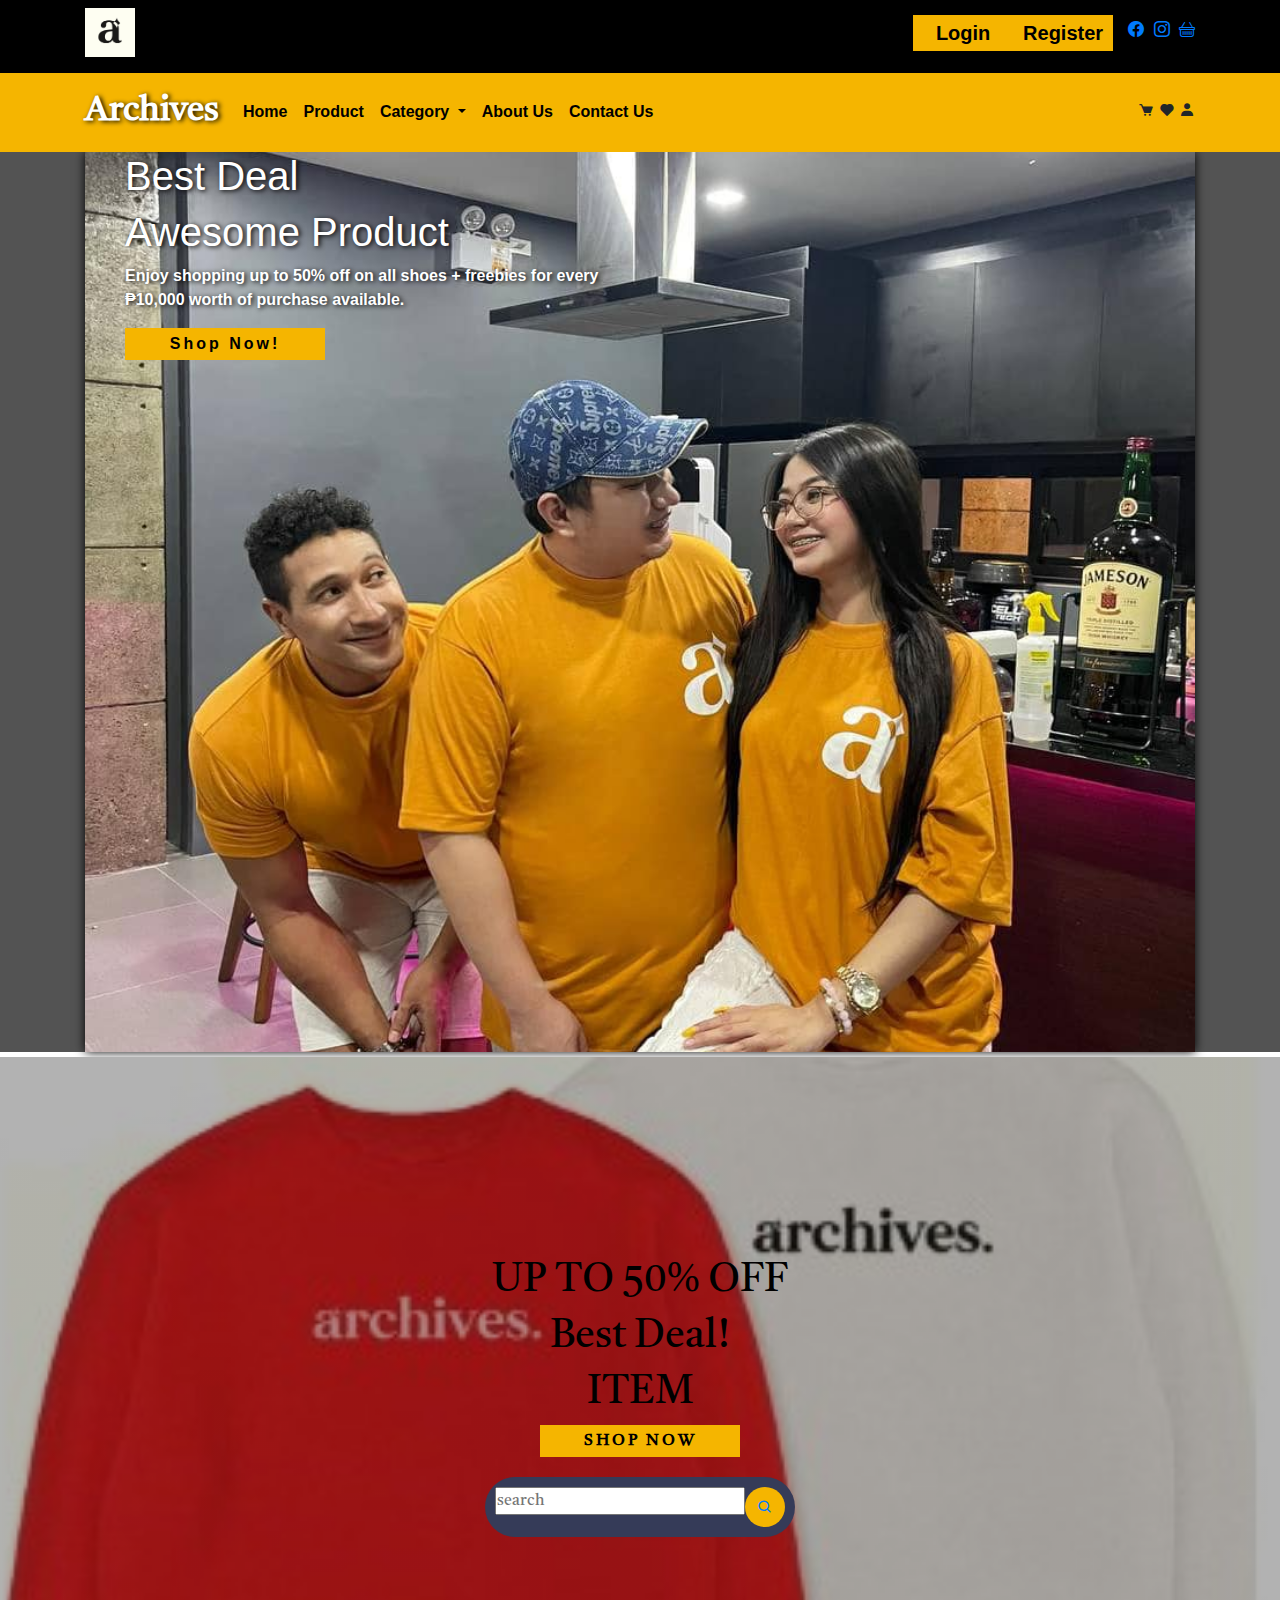
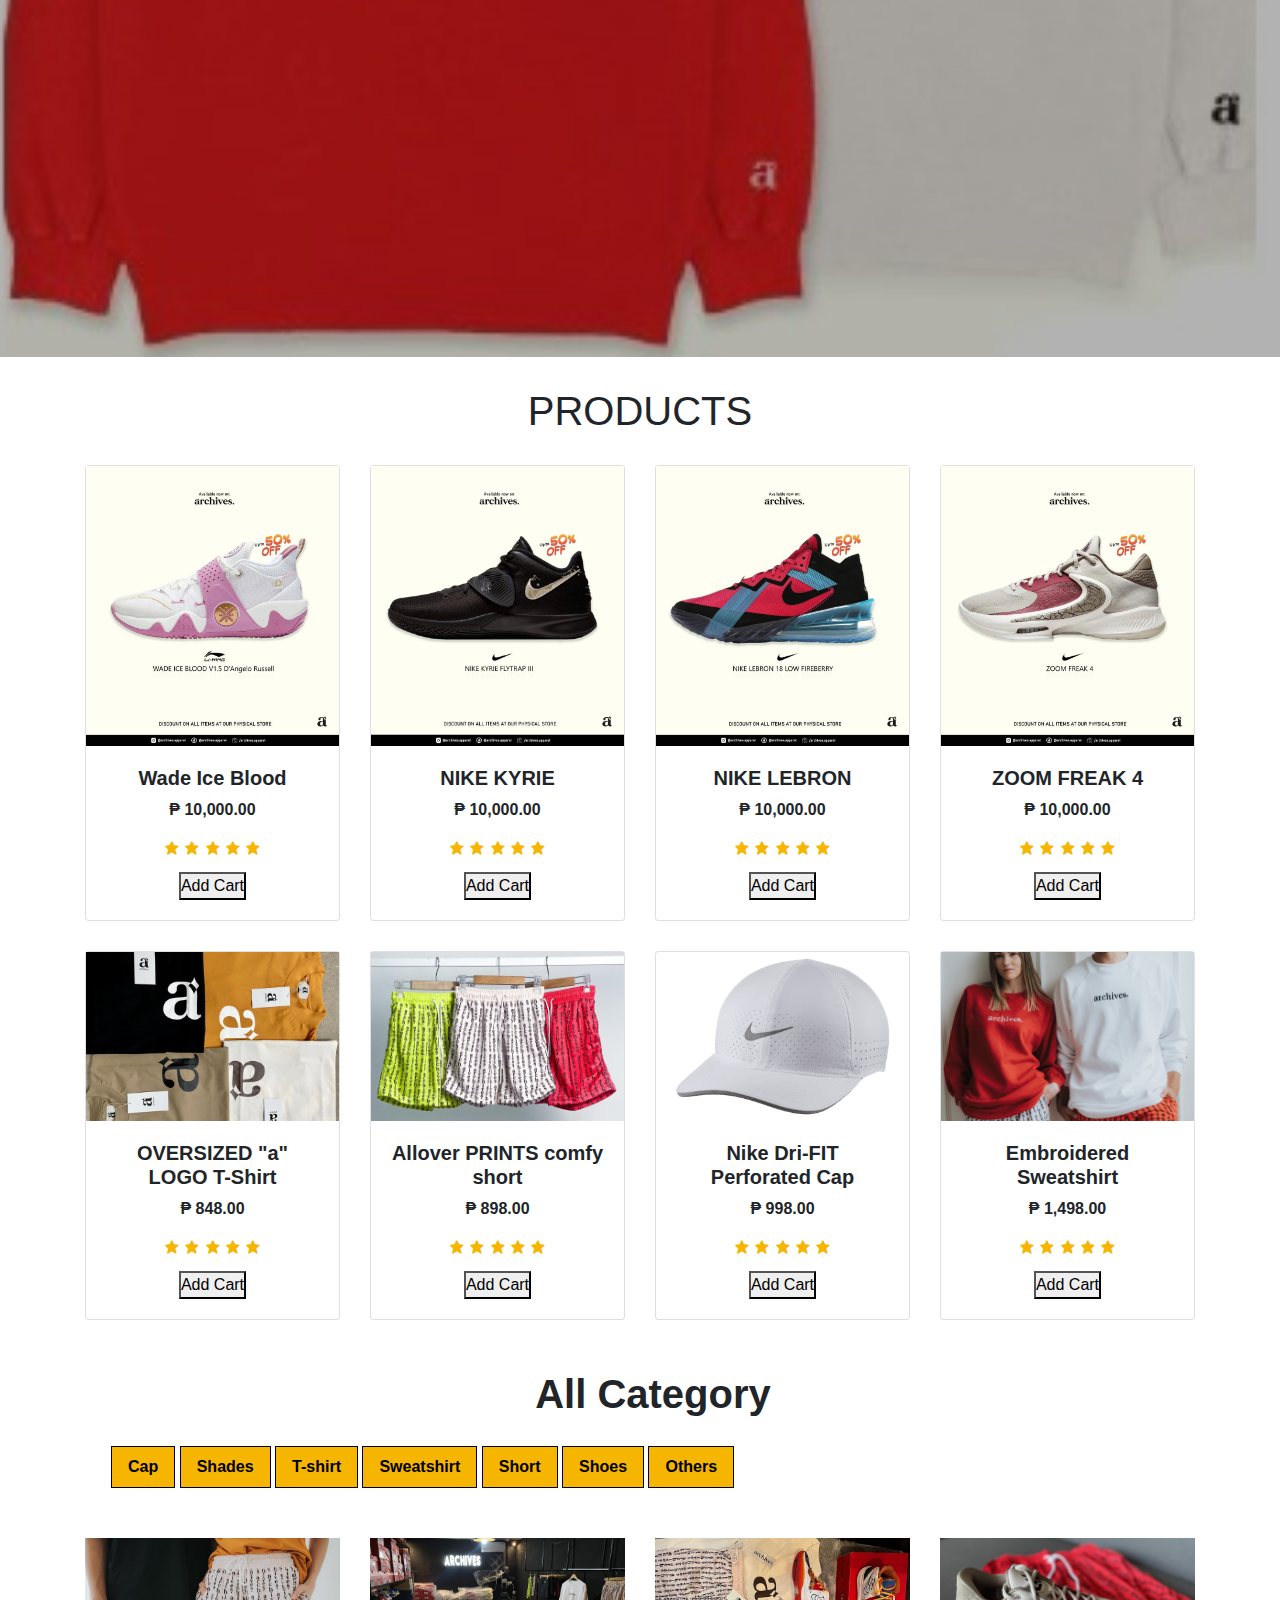
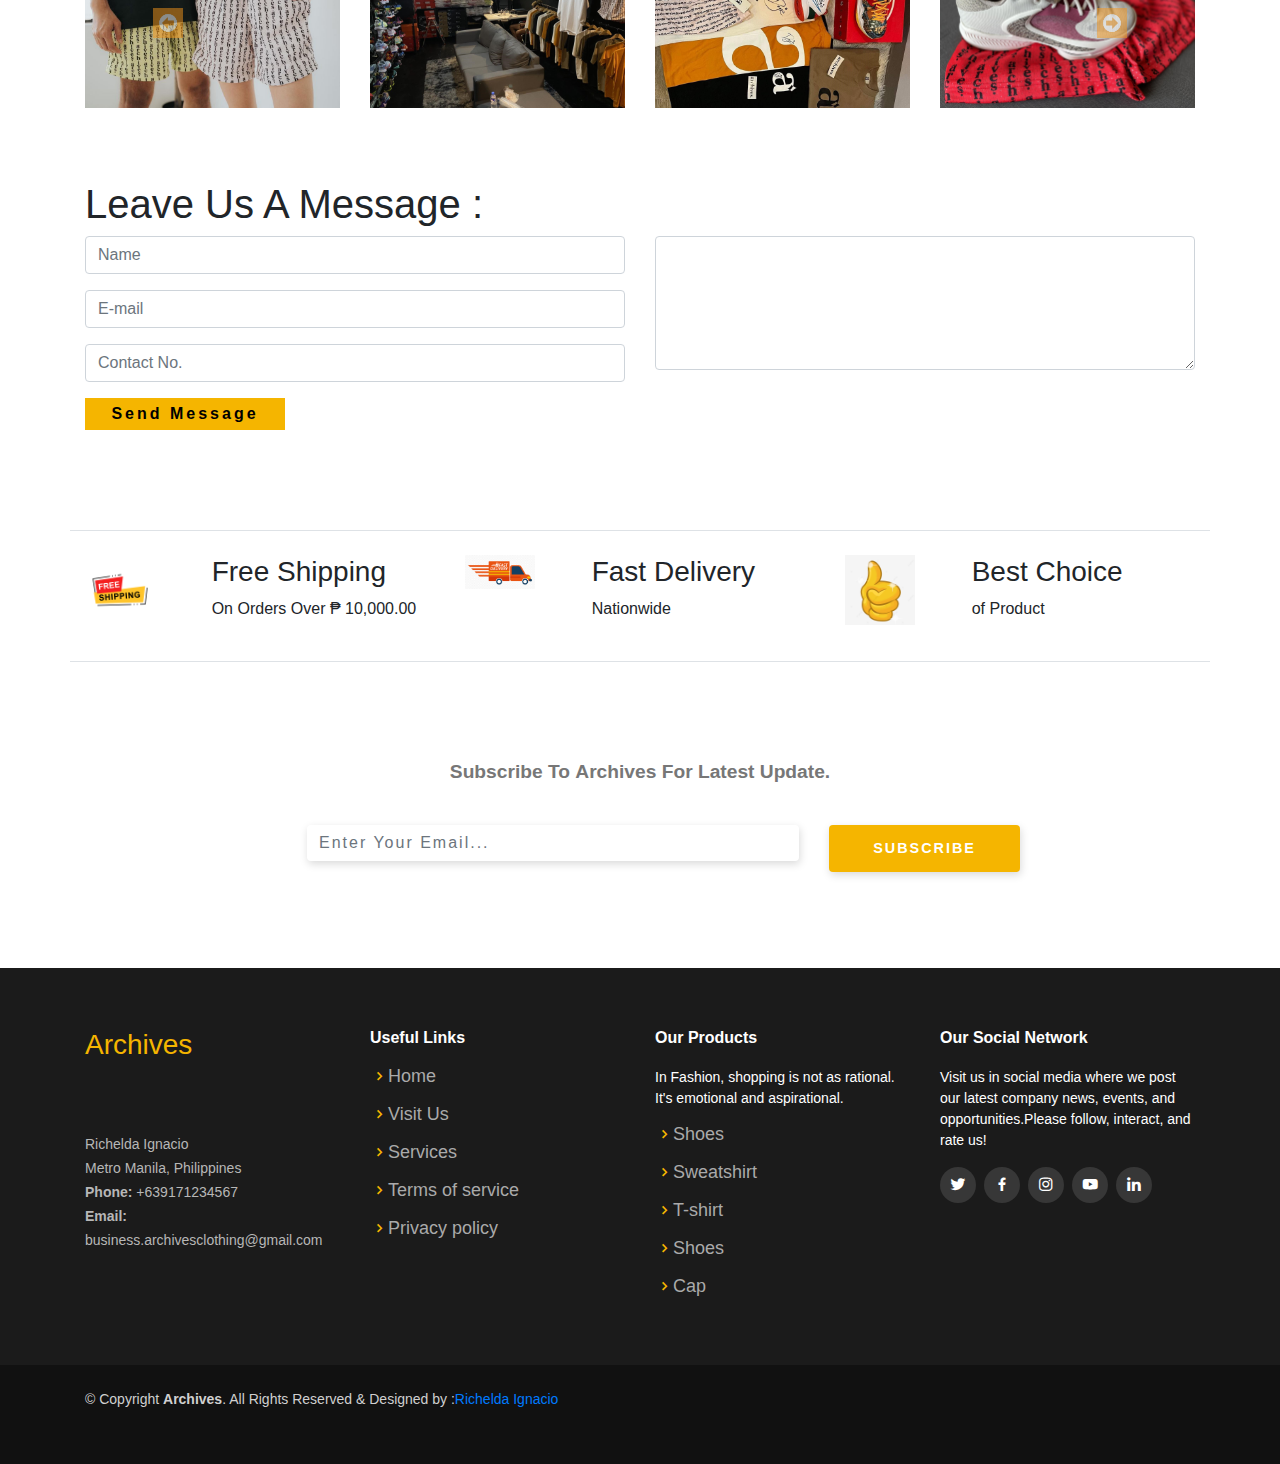
<file: index.html>
<!DOCTYPE html>
<html lang="en">
<head>
    <meta charset="UTF-8">
    <meta http-equiv="X-UA-Compatible" content="IE=edge">
    <meta name="viewport" content="width=device-width, initial-scale=1.0">
    <title>Archives</title>
    <link rel="shortcut icon" type="image" href="./icon/logo.png">
    <link rel="stylesheet" href="style.css">

<!--bootstrap link-->
    <link rel="stylesheet" href="https://cdn.jsdelivr.net/npm/bootstrap-icons@1.10.2/font/bootstrap-icons.css">
    <link rel="stylesheet" href="https://cdn.jsdelivr.net/npm/bootstrap@4.0.0/dist/css/bootstrap.min.css" integrity="sha384-Gn5384xqQ1aoWXA+058RXPxPg6fy4IWvTNh0E263XmFcJlSAwiGgFAW/dAiS6JXm" crossorigin="anonymous">
    <script src="https://code.jquery.com/jquery-3.2.1.slim.min.js" integrity="sha384-KJ3o2DKtIkvYIK3UENzmM7KCkRr/rE9/Qpg6aAZGJwFDMVNA/GpGFF93hXpG5KkN" crossorigin="anonymous"></script>
<script src="https://cdn.jsdelivr.net/npm/popper.js@1.12.9/dist/umd/popper.min.js" integrity="sha384-ApNbgh9B+Y1QKtv3Rn7W3mgPxhU9K/ScQsAP7hUibX39j7fakFPskvXusvfa0b4Q" crossorigin="anonymous"></script>
<script src="https://cdn.jsdelivr.net/npm/bootstrap@4.0.0/dist/js/bootstrap.min.js" integrity="sha384-JZR6Spejh4U02d8jOt6vLEHfe/JQGiRRSQQxSfFWpi1MquVdAyjUar5+76PVCmYl" crossorigin="anonymous"></script>
<!--bootstrap link-->
<!--icons-->
<link href='https://unpkg.com/boxicons@2.1.4/css/boxicons.min.css' rel='stylesheet'>
<!--icons-->
<!--fonts.google.com-->
<link rel="preconnect" href="https://fonts.googleapis.com">
<link rel="preconnect" href="https://fonts.gstatic.com" crossorigin>
<link href="https://fonts.googleapis.com/css2?family=Tiro+Devanagari+Marathi&display=swap" rel="stylesheet">
<!--fonts,google.com-->
</head>
<body> 
<!--navbar top-->
    <nav class="navbar navbar-expand-sm" id="navbar-top">
        <div class="container">
            <h5><img src="logo.jpg" alt="" style="width: 50px;"></h5>
            <div class="rsc">
                <h5><button id="btn3"><a href="https://colorlib.com/etc/lf/Login_v2/index.html"> Login </a></button><button id="btn3"><a href="form.html">Register</a> </button> </h5>
                <div class="icons">
                    <a href="https://www.facebook.com/archives.apparel" class="facebook"><i class="bi bi-facebook"></i></a>
                    <a href="https://www.instagram.com/archives.apparel/" class="instagram"><i class="bi bi-instagram"></i></a>
                    <a href="https://shopee.ph/archives.apparel" class="shopee"><i class="bi bi-basket"></i></a>
                </div>
            </div>
        </div>
    </nav>
<!--navbar top-->

<!---navbar-->
<nav class="navbar navbar-expand-md" id="navbar-color">
    <div class="container">
    <!-- Brand -->
    <a class="navbar-brand" href="#" id="navbar-logo"><i><!--img src="logo.jpg" alt=""--></i>Archives</a>
  
    <!-- Toggler/collapsibe Button -->
    <button class="navbar-toggler" type="button" data-toggle="collapse" data-target="#collapsibleNavbar">
      <span><i><img src="menu.png" alt="" style="width: 30px;"></i></span>
    </button>
  
    <!-- Navbar links -->
    <div class="collapse navbar-collapse" id="collapsibleNavbar">
      <ul class="navbar-nav">
        <li class="nav-item">
          <a class="nav-link" href="#">Home</a>
        </li>
        <li class="nav-item">
          <a class="nav-link" href="#">Product</a>
        </li>
    <!--dropdown-->
    <li class="nav-item dropdown">
        <a href="#" class="nav-link dropdown-toggle" id="navbardropdown" data-toggle="dropdown">
            Category
        </a>
        <div class="dropdown-menu">
            <a href="#" class="dropdown-item">Shoes</a>
            <a href="#" class="dropdown-item">Sweatshirt</a>
            <a href="#" class="dropdown-item">T-shirt</a>
            <a href="#" class="dropdown-item">Short</a>
            <a href="#" class="dropdown-item">Cap</a>
            <a href="#" class="dropdown-item">Others</a>
        </div>
    </li>
    <!--dropdown-->
        <li class="nav-item">
          <a class="nav-link" href="https://www.facebook.com/archives.apparel/about">About Us</a>
        </li>
        <li class="nav-item">
            <a class="nav-link" href="#">Contact Us</a>
        </li>
      </ul>
    </div>
    <div class="new-icons">
        <i class="bx bxs-cart"></i>
        <i class="bx bxs-heart"></i>
        <i class="bx bxs-user"></i>
    </div>
</div>
  </nav>  
<!---navbar-->
<!---home content-->
 <div class="hc">
    <div class="container">
        <div class="home-content">
            <div class="content">
                <h1>Best Deal</h1>
                <h1>Awesome Product</h1>
                <p><strong>Enjoy shopping up to 50% off on all shoes + freebies for every ₱10,000 worth of purchase available.</strong></p>
                <div id="btn1"><button>Shop Now!</button></div>
            </div>
        </div>
    </div>
 </div>
<!---home content-->

<!--banner-->
<div class="banner">
    <div class="banner-content">
        <h1>UP TO 50% OFF</h1>
        <h1>Best Deal!</h1>
        <h1>ITEM <span class="change-content"></span></h1>
        <div id="btn1"><button>SHOP NOW</button></div>

        <div class="search-box">
            <input type="text" class="search-txt" placeholder="search">
            <a href="#" class="search-btn">
                <i class="bx bx-search"></i>
            </a>
        </div>
    </div>
</div>
<!--banner-->

<!---card contetnt-->
<div class="container">
    <h1 class="text-center" style="margin-top: 30px">PRODUCTS</h1>
    <div class="row" style="margin-top: 30px">
        <div class="col-md-3 py-3 py-md-0">
            <div class="card">
                <img src="wade.jpg" alt="" class="card-image-top">
                <div class="card-body">
                    <h5 class="card=title text-center">Wade Ice Blood</h5>
                    <p class="text-center">₱ 10,000.00</p>
                    <div class="star text-center">
                        <i class="bx bxs-star checked"></i>
                        <i class="bx bxs-star checked"></i>
                        <i class="bx bxs-star checked"></i>
                        <i class="bx bxs-star checked"></i>
                        <i class="bx bxs-star checked"></i>
                    </div>
                    <div id="btn2"><button>Add Cart</button></div>
                </div>
            </div>
        </div>
        <div class="col-md-3 py-3 py-md-0">
            <div class="card">
                <img src="kyrie.jpg" alt="" class="card-image-top">
                <div class="card-body">
                    <h5 class="card=title text-center">NIKE KYRIE</h5>
                    <p class="text-center">₱ 10,000.00</p>
                    <div class="star text-center">
                        <i class="bx bxs-star checked"></i>
                        <i class="bx bxs-star checked"></i>
                        <i class="bx bxs-star checked"></i>
                        <i class="bx bxs-star checked"></i>
                        <i class="bx bxs-star checked"></i>
                    </div>
                    <div id="btn2"><button>Add Cart</button></div>
                </div>
            </div>
        </div>
        <div class="col-md-3 py-3 py-md-0">
            <div class="card">
                <img src="lebron.jpg" alt="" class="card-image-top">
                <div class="card-body">
                    <h5 class="card=title text-center">NIKE LEBRON</h5>
                    <p class="text-center">₱ 10,000.00</p>
                    <div class="star text-center">
                        <i class="bx bxs-star checked"></i>
                        <i class="bx bxs-star checked"></i>
                        <i class="bx bxs-star checked"></i>
                        <i class="bx bxs-star checked"></i>
                        <i class="bx bxs-star checked"></i>
                    </div>
                    <div id="btn2"><button>Add Cart</button></div>
                </div>
            </div>
        </div>
        <div class="col-md-3 py-3 py-md-0">
            <div class="card">
                <img src="zoom.jpg" alt="" class="card-image-top">
                <div class="card-body">
                    <h5 class="card=title text-center">ZOOM FREAK 4</h5>
                    <p class="text-center">₱ 10,000.00</p>
                    <div class="star text-center">
                        <i class="bx bxs-star checked"></i>
                        <i class="bx bxs-star checked"></i>
                        <i class="bx bxs-star checked"></i>
                        <i class="bx bxs-star checked"></i>
                        <i class="bx bxs-star checked"></i>
                    </div>
                    <div id="btn2"><button>Add Cart</button></div>
                </div>
            </div>
        </div>
    </div>


    <div class="row" style="margin-top: 30px">
        <div class="col-md-3 py-3 py-md-0">
            <div class="card">
                <img src="tees.jpg" alt="" class="card-image-top">
                <div class="card-body">
                    <h5 class="card=title text-center">OVERSIZED "a" LOGO T-Shirt</h5>
                    <p class="text-center">₱ 848.00</p>
                    <div class="star text-center">
                        <i class="bx bxs-star checked"></i>
                        <i class="bx bxs-star checked"></i>
                        <i class="bx bxs-star checked"></i>
                        <i class="bx bxs-star checked"></i>
                        <i class="bx bxs-star checked"></i>
                    </div>
                    <div id="btn2"><button>Add Cart</button></div>
                </div>
            </div>
        </div>
        <div class="col-md-3 py-3 py-md-0">
            <div class="card">
                <img src="shorts.jpg" alt="" class="card-image-top">
                <div class="card-body">
                    <h5 class="card=title text-center">Allover PRINTS comfy short</h5>
                    <p class="text-center">₱ 898.00</p>
                    <div class="star text-center">
                        <i class="bx bxs-star checked"></i>
                        <i class="bx bxs-star checked"></i>
                        <i class="bx bxs-star checked"></i>
                        <i class="bx bxs-star checked"></i>
                        <i class="bx bxs-star checked"></i>
                    </div>
                    <div id="btn2"><button>Add Cart</button></div>
                </div>
            </div>
        </div>
        <div class="col-md-3 py-3 py-md-0">
            <div class="card">
                <img src="cap.png" alt="" class="card-image-top">
                <div class="card-body">
                    <h5 class="card=title text-center">Nike Dri-FIT Perforated Cap</h5>
                    <p class="text-center">₱ 998.00</p>
                    <div class="star text-center">
                        <i class="bx bxs-star checked"></i>
                        <i class="bx bxs-star checked"></i>
                        <i class="bx bxs-star checked"></i>
                        <i class="bx bxs-star checked"></i>
                        <i class="bx bxs-star checked"></i>
                    </div>
                    <div id="btn2"><button>Add Cart</button></div>
                </div>
            </div>
        </div>
        <div class="col-md-3 py-3 py-md-0">
            <div class="card">
                <img src="red.jpg" alt="" class="card-image-top">
                <div class="card-body">
                    <h5 class="card=title text-center">Embroidered Sweatshirt</h5>
                    <p class="text-center">₱ 1,498.00</p>
                    <div class="star text-center">
                        <i class="bx bxs-star checked"></i>
                        <i class="bx bxs-star checked"></i>
                        <i class="bx bxs-star checked"></i>
                        <i class="bx bxs-star checked"></i>
                        <i class="bx bxs-star checked"></i>
                    </div>
                    <div id="btn2"><button>Add Cart</button></div>
                </div>
            </div>
        </div>
    </div>
</div>
<!---card contetnt-->

<!--all category-->
    <div class="container">
        <div class="all-category">
        <h1 class="text-center" style="font-weight: bold; margin-top: 50px;" >All Category</h1>
        <button><a href="#" class="nav-link">Cap</a></button>
        <button><a href="#" class="nav-link">Shades</a></button>
        <button><a href="#" class="nav-link">T-shirt</a></button>
        <button><a href="#" class="nav-link">Sweatshirt</a></button>
        <button><a href="#" class="nav-link">Short</a></button>
        <button><a href="#" class="nav-link">Shoes</a></button>
        <button><a href="#" class="nav-link">Others</a></button>
    </div>
    </div>
<!--all category-->

<!--slider-->
<div class="container" id="slider">
    <div id="carouselExampleControls" class="carousel-slide" data-ride="carousel">
        <div class="carousel-inner">
            <div class="carousel-item active">
                <div class="row">
                    <div class="col-3"><img class="d-block w-100" src="s1.jpg" alt="" ></div>
                    <div class="col-3"><img class="d-block w-100" src="s2.jpg" alt="" ></div>
                    <div class="col-3"><img class="d-block w-100" src="s3.jpg" alt="" ></div>
                    <div class="col-3"><img class="d-block w-100" src="s4.jpg" alt="" ></div>
                </div>
            </div>
            <div class="carousel-item">
                <div class="row">
                    <div class="col-3"><img class="d-block w-100" src="s4.jpg" alt=""></div>
                    <div class="col-3"><img class="d-block w-100" src="s3.jpg" alt=""></div>
                    <div class="col-3"><img class="d-block w-100" src="s2.jpg" alt=""></div>
                    <div class="col-3"><img class="d-block w-100" src="s1.jpg" alt=""></div>
                </div>
            </div>
            <a href="#carouselExampleControls" class="carousel-control-prev" role="button" data-slide="prev">
                <span aria-hidden="true"><img src="arrow.jpg" alt="" width="30px"></span>
                <span class="sr-only">Previous</span>
            </a>
            <a href="#carouselExampleControls" class="carousel-control-next" role="button" data-slide="prev">
                <span aria-hidden="true"><img src="arrow.png" alt="" width="30px"></span>
                <span class="sr-only">Next</span>
            </a>
        </div>
    </div>
</div> <br>
<!--slider-->

<!--about 
<hr>
<div class="container">
    <h1>About :</h1>
    <p></p>
</div>
<hr>
 us-->

<!--contact us-->
<div class="container"> <br><br>
    <h1>Leave Us A Message :</h1>
    <div class="row">
        <div class="col-md-6">
            <div class="form-group">
                <input type="text" class="form-control" id="usr" placeholder="Name">
            </div>
            <div class="form-group">
                <input type="text" class="form-control" id="eml" placeholder="E-mail">
            </div>
            <div class="form-group">
                <input type="text" class="form-control" id="phn" placeholder="Contact No.">
            </div>
            <div id="btn1"><button>Send Message</button></div>
        </div>
        <div class="col-md-6">
            <div class="form-group">
                <textarea id="comment" rows="5" class="form-control"></textarea>
            </div>
        </div>
    </div>
</div>
<!--contact us-->

<!--footer content-->
    <div class="container">
        <div class="row e-grid-footer border-top border-bottom py-sm-4 py-3" style="margin-top: 100px;">
            <div class="col-md-4 offer-footer">
                <div class="row">
                    <div class="col-md icon-fort">
                        <i><img src="shipping.png" alt="" width="70px"></i>
                    </div>
                    <div class="col-8 text-form-footer">
                        <h3>Free Shipping</h3>
                        <p>On Orders Over ₱ 10,000.00</p>
                    </div>
                </div>
            </div>
            <div class="col-md-4 offer-footer">
                <div class="row">
                    <div class="col-md icon-fort">
                        <i><img src="fast.png" alt="" width="70px"></i>
                    </div>
                    <div class="col-8 text-form-footer">
                        <h3>Fast Delivery</h3>
                        <p>Nationwide</p>
                    </div>
                </div>
            </div><div class="col-md-4 offer-footer">
                <div class="row">
                    <div class="col-md icon-fort">
                        <i><img src="like.png" alt="" width="70px"></i>
                    </div>
                    <div class="col-8 text-form-footer">
                        <h3>Best Choice</h3>
                        <p>of Product</p>
                    </div>
                </div>
            </div>

        </div>
    </div>

    <section class="newsletter-w3pvt py-5">
        <div class="container py-md-5">
            <form action="#" method="post">
                <p class="text-center">Subscribe To <strong>Archives</strong> For Latest Update.</p>
                <div class="row subscribe-sec">
                    <div class="col-md-9">
                        <input type="email" class="form-control" placeholder="Enter Your Email..." name="email">
                    </div>
                    <div class="col-md-3">
                        <button type="submit" class="btn subscribe">Subscribe</button>
                    </div>
                </div>
            </form>
        </div>
    </section>

    <!--footer-->
    <footer id="footer">
        <div class="footer-top">
            <div class="container">
                <div class="row">
                    <div class="col-col-3 col-md-3 footer-contact">
                        <h3>Archives</h3><br><br><br>
                        <p>Richelda Ignacio<br>
                            Metro Manila, Philippines <br>
                            <strong>Phone:</strong> +639171234567 <br>
                            <strong>Email:</strong> business.archivesclothing@gmail.com <br>
                        </p>
                    </div>

                    <div class="col-lg-3 col-md-3 footer-links">
                        <h4>Useful Links</h4>
                        <ul>
                            <li><i class="bx bx-chevron-right"></i> <a href="#">Home</a></li>
                            <li><i class="bx bx-chevron-right"></i> <a href="https://waze.com/ul/hwdvdzmepb">Visit Us</a></li>
                            <li><i class="bx bx-chevron-right"></i> <a href="#">Services</a></li>
                            <li><i class="bx bx-chevron-right"></i> <a href="#">Terms of service</a></li>
                            <li><i class="bx bx-chevron-right"></i> <a href="#">Privacy policy</a></li>
                        </ul>
                    </div>

                    <div class="col-lg-3 col-md-3 footer-links">
                        <h4>Our Products</h4>
                        <p>In Fashion, shopping is not as rational. It's emotional and aspirational.</p>
                        <ul>
                            <li><i class="bx bx-chevron-right"></i> <a href="#">Shoes</a></li>
                            <li><i class="bx bx-chevron-right"></i> <a href="#">Sweatshirt</a></li>
                            <li><i class="bx bx-chevron-right"></i> <a href="#">T-shirt</a></li>
                            <li><i class="bx bx-chevron-right"></i> <a href="#">Shoes</a></li>
                            <li><i class="bx bx-chevron-right"></i> <a href="#">Cap</a></li>
                        </ul>
                    </div>

                    <div class="col-lg-3 col-md-3 footer-links">
                        <h4>Our Social Network</h4>
                        <p>Visit us in social media where we post our latest company news, events, and opportunities.Please follow, interact, and rate us!</p>
                        <div class="social-links mt-3">
                            <a href="#" class="twitter"><i class="bx bxl-twitter"></i></a>
                            <a href="https://www.facebook.com/archives.apparel" class="facebook"><i class="bx bxl-facebook"></i></a>
                            <a href="https://www.instagram.com/archives.apparel/" class="instagram"><i class="bx bxl-instagram"></i></a>
                            <a href="https://www.youtube.com/@AkosiDogie" class="youtube"><i class="bx bxl-youtube"></i></a>
                            <a href="#" class="linkedin"><i class="bx bxl-linkedin"></i></a>
                        </div>
                    </div>


                </div>
                
                </div>


            </div>
        </div>
        <div class="container py-4">
            <div class="copyright">
                &copy; Copyright <strong><span>Archives</span></strong>. All Rights Reserved & Designed by :
            </div>
            <div class="credits">
                <a href="https://www.facebook.com/richelda.ignacio/"> Richelda Ignacio</a>
            </div>
        </div>
    </footer>
    <!--footer-->
<!--footer content-->

</body>
</html>
</file>
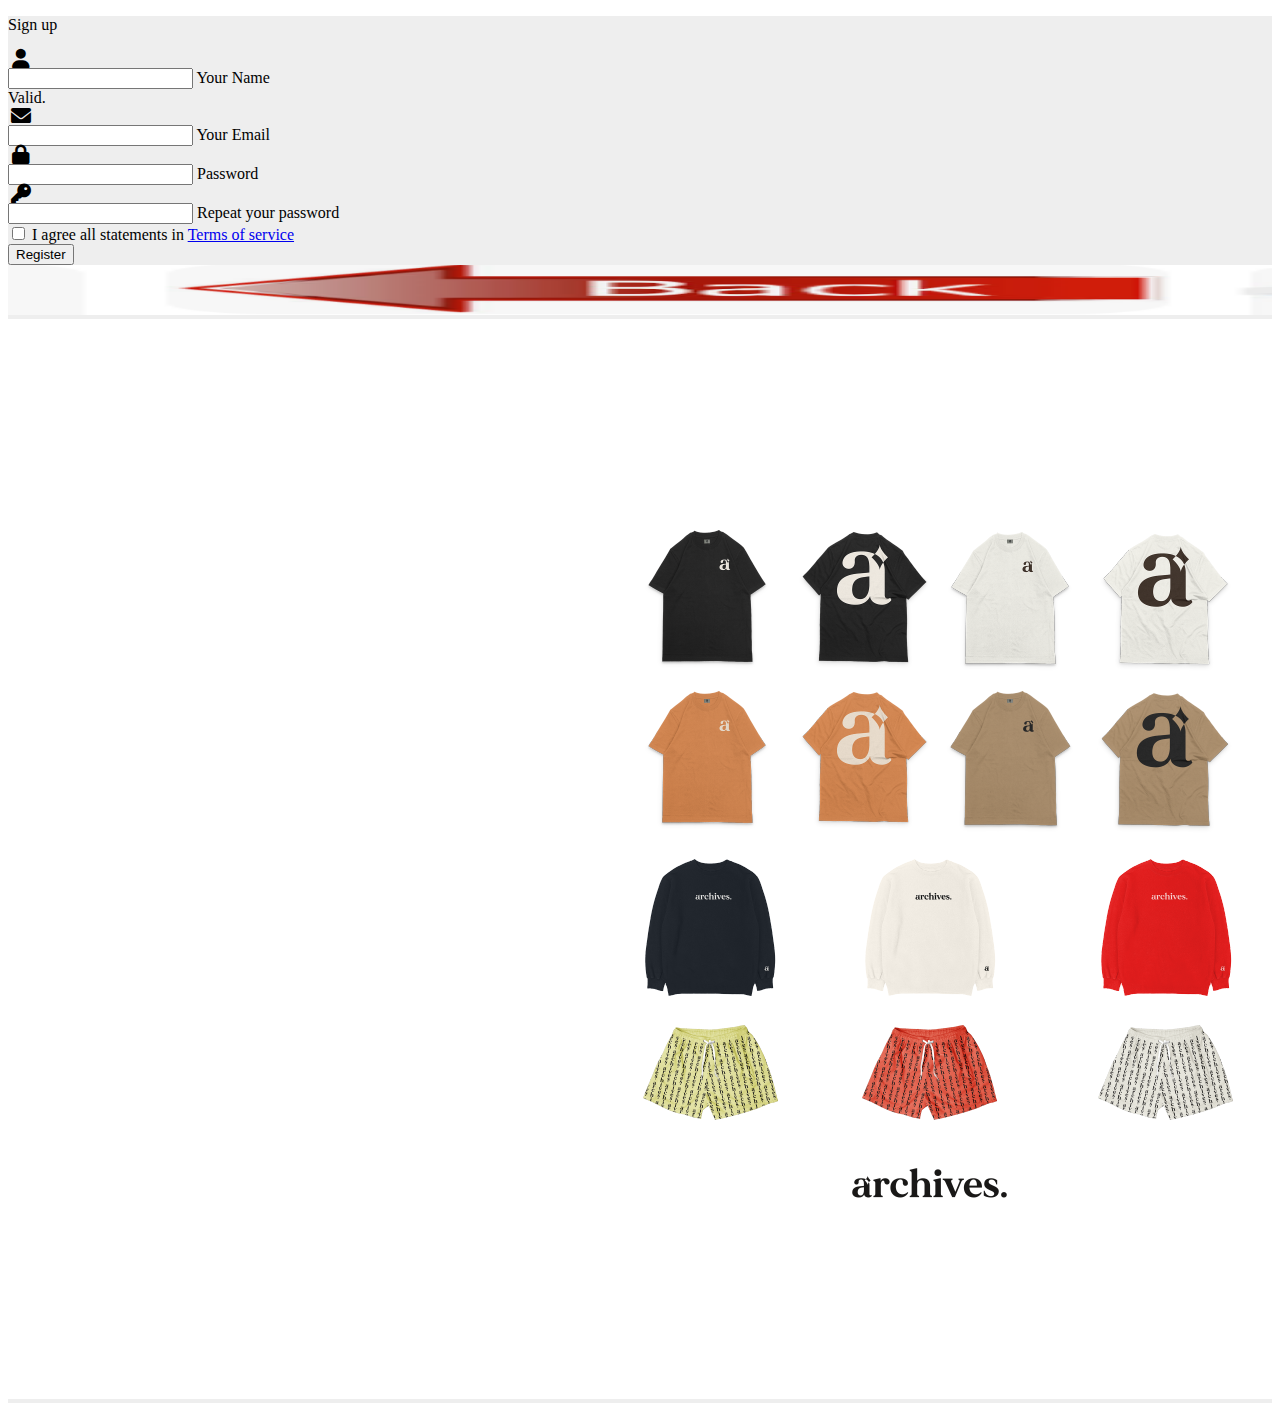
<file: form.html>
<!DOCTYPE html>
<!DOCTYPE html>
<html lang="en">
<head>
    <meta charset="UTF-8">
    <meta http-equiv="X-UA-Compatible" content="IE=edge">
    <meta name="viewport" content="width=device-width, initial-scale=1.0">
    <link href="https://cdn.jsdelivr.net/npm/bootstrap@5.2.2/dist/css/bootstrap.min.css" rel="stylesheet" integrity="sha384-Zenh87qX5JnK2Jl0vWa8Ck2rdkQ2Bzep5IDxbcnCeuOxjzrPF/et3URy9Bv1WTRi" crossorigin="anonymous">
    <script src="https://cdn.jsdelivr.net/npm/bootstrap@5.2.2/dist/js/bootstrap.bundle.min.js" integrity="sha384-OERcA2EqjJCMA+/3y+gxIOqMEjwtxJY7qPCqsdltbNJuaOe923+mo//f6V8Qbsw3" crossorigin="anonymous"></script>
    <link rel="stylesheet" href="https://cdn.jsdelivr.net/npm/bootstrap-icons@1.10.2/font/bootstrap-icons.css">
    <link href="https://cdnjs.cloudflare.com/ajax/libs/font-awesome/6.0.0/css/all.min.css" rel="stylesheet"/>

    <title>Document</title>
   
</head>
<body>
    <section class="vh-100" style="background-color: #eee;">
        <div class="container h-100">
          <div class="row d-flex justify-content-center align-items-center h-100">
            <div class="col-lg-12 col-xl-11">
              <div class="card text-black" style="border-radius: 25px;">
                <div class="card-body p-md-5">
                  <div class="row justify-content-center">
                    <div class="col-md-10 col-lg-6 col-xl-5 order-2 order-lg-1">
      
                      <p class="text-center h1 fw-bold mb-5 mx-1 mx-md-4 mt-4">Sign up</p>
      
                      <form class=" was-validated mx-1 mx-md-4">
      
                        <div class="d-flex flex-row align-items-center mb-4">
                          <i class="fas fa-user fa-lg me-3 fa-fw"></i>
                          <div class="form-outline flex-fill mb-0">
                            <input type="text" id="form3Example1c" class="form-control" required />
                            <label class="form-label" for="form3Example1c">Your Name</label>
                            <div class="valid-feedback">Valid.</div>
                            <div class="invalid-feedback"></div>
                         </div>
                         <div>
                          </div>
                        </div>
      
                        <div class="d-flex flex-row align-items-center mb-4">
                          <i class="fas fa-envelope fa-lg me-3 fa-fw"></i>
                          <div class="form-outline flex-fill mb-0">
                            <input type="email" id="form3Example3c" class="form-control" required />
                            <label class="form-label" for="form3Example3c">Your Email</label>
                          </div>
                        </div>
      
                        <div class="d-flex flex-row align-items-center mb-4">
                          <i class="fas fa-lock fa-lg me-3 fa-fw"></i>
                          <div class="form-outline flex-fill mb-0">
                            <input type="password" id="form3Example4c" class="form-control" required />
                            <label class="form-label" for="form3Example4c">Password</label>
                          </div>
                        </div>
      
                        <div class="d-flex flex-row align-items-center mb-4">
                          <i class="fas fa-key fa-lg me-3 fa-fw"></i>
                          <div class="form-outline flex-fill mb-0">
                            <input type="password" id="form3Example4cd" class="form-control" required />
                            <label class="form-label" for="form3Example4cd">Repeat your password</label>
                          </div>
                        </div>
      
                        <div class="form-check d-flex justify-content-center mb-5">
                          <input class="form-check-input me-2" type="checkbox" value="" id="form2Example3c" required />
                          <label class="form-check-label" for="form2Example3">
                            I agree all statements in <a href="#!">Terms of service</a>
                          </label>
                        </div>
      
                        <div class="d-flex justify-content-center mx-4 mb-3 mb-lg-4">
                          <button type="submit" class="btn btn-primary btn-lg" onclick="myFunction()" >Register</button>
                          <a href="index.html"><img src="back.png" width="100%" height="50"></a>
                          
                        </div>
      
                      </form>
      
                    </div>
                    <div class="col-md-10 col-lg-6 col-xl-7 d-flex align-items-center order-1 order-lg-2">
      
                      <img src="home.png"
                        class="img-fluid" alt="Sample image">
      
                    </div>
                  </div>
                </div>
              </div>
            </div>
          </div>
        </div>
      </section>

      <script>
        function myFunction() {
          alert("Thank you for Signing up!");
        }
        </script>
</body>
</html>
</file>
<file: style.css>
*{
    margin: 0;
    padding: 0;
}
#navbar-top{
    background-color: black;
    color: white;
}
.rsc{
    display: flex;
}
#btn3{
    width: 100px;
    height: 36px;
    background-color: #f5b500;
    border: none;
}
#btn3 a{
    text-decoration: none;
    color: black;
    font-weight: bold;
}
.icons{
    margin-left: 10px;
    margin-top: 3px;
    cursor: pointer;
}
.icons i{
    margin-left: 5px;
}
/* navbar */
#navbar-color {
    background-color: #f5b500;
}
#navbar-logo i img {
    width: 30px;
    margin-bottom: 7px;
    margin-right: 10px;
}
#navbar-logo{
    font-size: 35px;
    font-family: 'Tiro Devanagari Marathi', serif;
    color: white;
    font-weight: bold;
    text-shadow: 2px 1px 5px black;
}
.nav-link {
    text-decoration: none;
    font-weight: bold;
    color: black;
}
.nav-link:hover{
    color: white;
    text-shadow: 2px 1px 5px black;
}
.new-icons {
    cursor: pointer;
}
/* navbar */

/*home content*/
.hc{
    background-color: rgba(58 57 57 / 87%);
}
.home-content{
    width: 100%;
    height: 100vh;
    background-image: url(home.jpg);
    background-repeat: no-repeat;
    background-size: cover;
    background-position: 80%;
    box-shadow: 0 0 10px black;
}
.content{
    width: 50%;
    padding-left: 20px;
    margin-left: 20px;
}
.content h1{
    color: white;
    text-shadow: 2px 1px 5px black;
}
.content p{
    color: white;
    text-shadow: 2px 1px 5px black;
}
#btn1 button{
    width: 200px;
    height: 32px;
    background-color: #f5b500;
    border: none;
    letter-spacing: 3px;
    font-weight: bold;
    transition: 0.3s ease;
    cursor: pointer;
}
#btn1{
    margin-top: 5px;
}
#btn1 button:hover{
    background-color: #f5b500;
    box-shadow: 0 0 5px #f5b500,
                0 0 20px #f5b500,
                0 0 60px #f5b500,
                0 0 150px #f5b500;
}
/*home content*/

/*banner*/
.banner{
    width: 100%;
    height: 100vh;
    margin-top: 5px;
    background-image:linear-gradient(rgba(0,0,0,0.3),rgba(0,0,0,0.3)), url("sweat.jpg");
    background-repeat: no-repeat;
    background-size: cover;
    background-position: 70%;
}
.banner-content{
    justify-content: center;
    align-items: center;
    text-align: center;
    padding-top: 200px;
    font-family: 'Tiro Devanagari Marathi', serif;
}
.banner-content h1 {
    color: black;
}
.change-content:after{
    content: ' ';
    color: #f5b500;
    text-shadow: 2px 1px 5px black;
    font-weight: bold;
    animation: changetext 10s infinite linear;
}
@keyframes changetext{
    0%{content: "Shoes";}
    10%{content: "Sweatshirt";}
    20%{content: "T-Shirt";}
    30%{content: "Short";}
    40%{content: "Cap";}


}
.search-box{
    position: absolute;
    margin-top: 50px;
    margin-left: 50%;
    transform: translate(-50%,-50%);
    background-color: #353b58;
    height: 60px;
    border-radius: 50px;
    padding: 10px;
}
.search-box:hover .search-txt{
    width: 100px;
    padding: 0 6px;
}
.search-box:hover .search-btn{
    background-color: #f5b500;
}
.search-btn{
    float: right;
    width: 40px;
    height: 40px;
    border-radius: 50%;
    background-color: #f5b500;
    display: flex;
    justify-content: center;
    align-items: center;
}
.seach-txt{
    border: none;
    outline: none;
    background: none;
    float: left;
    padding: 0;
    color: #fff;
    font-size: 16px;
    line-height: 40px;
    width: 0;
    transition: width 400ms;
}
/*banner*/

/*card content*/
.card{
    box box-shadow: 0 0 5px black;
}
.card h5{
    font-weight: bold;
}
.card p{
    font-weight: bold;
}
.checked{
    color: #f5b500;
}
#btn2{
    text-align: center;
    margin-top: 10px;
}
#btn button{
    width: 100px;
    height: 30px;
    background-color: #f5b500;
    border: none;
    font-weight: bold;
    letter-spacing: 3px;
    transition: 0.3s ease;
    cursor: pointer;
}
#btn2 button:hover{
    background-color: #f5b500;
    box-shadow: 0 0 5px #f5b500,
                0 0 20px #f5b500,
                0 0 60px #f5b500,
                0 0 150px #f5b500;
}
/*card content*/

#slider{
    margin-top: 50px;
}

/*all category*/
.all-category{
    margin-top: 10px;
    margin-left: 26px;
}
.all-category button{
    border: 1px solid black;
    margin-top: 20px;
}
.all-category a{
    background-color: #f5b500;
}
/*all category*/

/*footer content*/
.collections{
    background-color: #f7f7f7;
}
.newsletter-w3pvt form {
    margin: 0 auto;
    width: 60%;
}
.newsletter-w3pvt p{
    font-size: 1.2em;
    margin-bottom: 2em;
    color: #777;
    font-weight: 600;
}
.subscribe-sec input {
    padding: 0.85e 1em;
    color: #495057;
    border-radius: 0.25rem;
    border: none;
    outline: none;
    letter-spacing: 2px;
    -moz-box-shadow: 1px 3px 8px 0 rgba(0, 0, 0, 0.15);
    -webkit-box-shadow: 1px 3px 8px 0 rgba(0, 0, 0, 0.15);
    box-shadow: 1px 3px 8px 0 rgba(0, 0, 0, 0.15);
    -moz-box-shadow: 1px 3px 8px 0 rgba(0, 0, 0, 0.15);
    box-shadow: 1px 3px 8px 0 rgba(0, 0, 0, 0.15);
}
.btn.subscribe{
    background: #f5b500;
    -moz-transition: all 0.25s ease;
    -o-transition: all 0.25s ease;
    -webkit-transition: all o.25s ease;
    transition: all 0.25s ease;
    color: #fff;
    padding: 0.8em 3em;
    text-transform: uppercase;
    font-size: 0.9em;
    letter-spacing: 2px;
    font-weight: bold;
    -moz-box-shadow: 1px 3px 8px 0 rgba(0, 0, 0, 0.15);
    -webkit-box-shadow: 1px 3px 8px 0 rgba(0, 0, 0, 0.15);
    box-shadow: 1px 3px 8px 0 rgba(0, 0, 0, 0.15);
    
}
.btn .subscribe:hover,
.btn.shop:hover{
    opacity: 0.9;
}

/*footer*/
#footer{
    padding: 0 0 30px 0;
    color: #d0d0d0;
    font-size: 14px;
    background: #111111;
}
#footer .footer-top{
    padding: 60px 0 30px;
    background: #1b1b1b;
    color: #fff;
}
#footer .footer-top .footer-contact h3{
    color: #f5b500;
}
#footer .footer-top .footer-contact h4{
    font-size: 22px;
    margin: 0 0 30px 0;
    padding: 2px 0 2px 0;
    line-height: 1;
    font-weight: 700;
}
#footer .footer-top .footer-contact p{
    font-size: 14px;
    line-height: 24px;
    margin-bottom: 0;
    color: #b7b7b7;
}
#footer .footer-top h4{
    font-size: 16px;
    font-weight: bold;
    position: relative;
    padding-bottom: 12px;
}
#footer .footer-top .footer-links{
    margin-bottom: 30px;
}
#footer .footer-top .footer-links ul{
    list-style: none;
    padding: 0;
    margin: 0;
}
#footer .footer-top .footer-links ul li{
    padding-right: 2px;
    color: #f5b500;
    font-size: 18px;
    line-height: 1;
}
#footer .footer-top .footer-links ul li{
    padding: 10px 0;
    display: flex;
    align-items: center;
}
#footer .footer-top .footer-links ul li:first-child{
    padding-top: 0;
}
#footer .footer-top .footer-links ul li a{
    color: #aaaaaa;
    transition: 0.3s;
    display: inline-block;
    line-height: 1;
}
#footer .footer-top .footer-links ul a:hover{
    text-decoration: none;
    color:#f5b500;   
}
#footer .footer-top .social-links a{
    font-size: 18px;
    display: inline-block;
    background: #373737;
    color: #fff;
    line-height: 1;
    padding: 8px 0;
    margin-right: 4px;
    border-radius: 50%;
    text-align: center;
    width: 36px;
    height: 36px;
    transition: 0.3s;
}
#footer .footer-top .social-links a:hover{
    background: #f5b500;
    color: #fff;
    text-decoration: none;
}

#footer .copyright{
    text-align: center;
    float: left;
}
#footer .crdits{
    float: right;
    text-align: center;
}
/*footer content*/
html{
    scroll-behavior: smooth;
}
</file>
